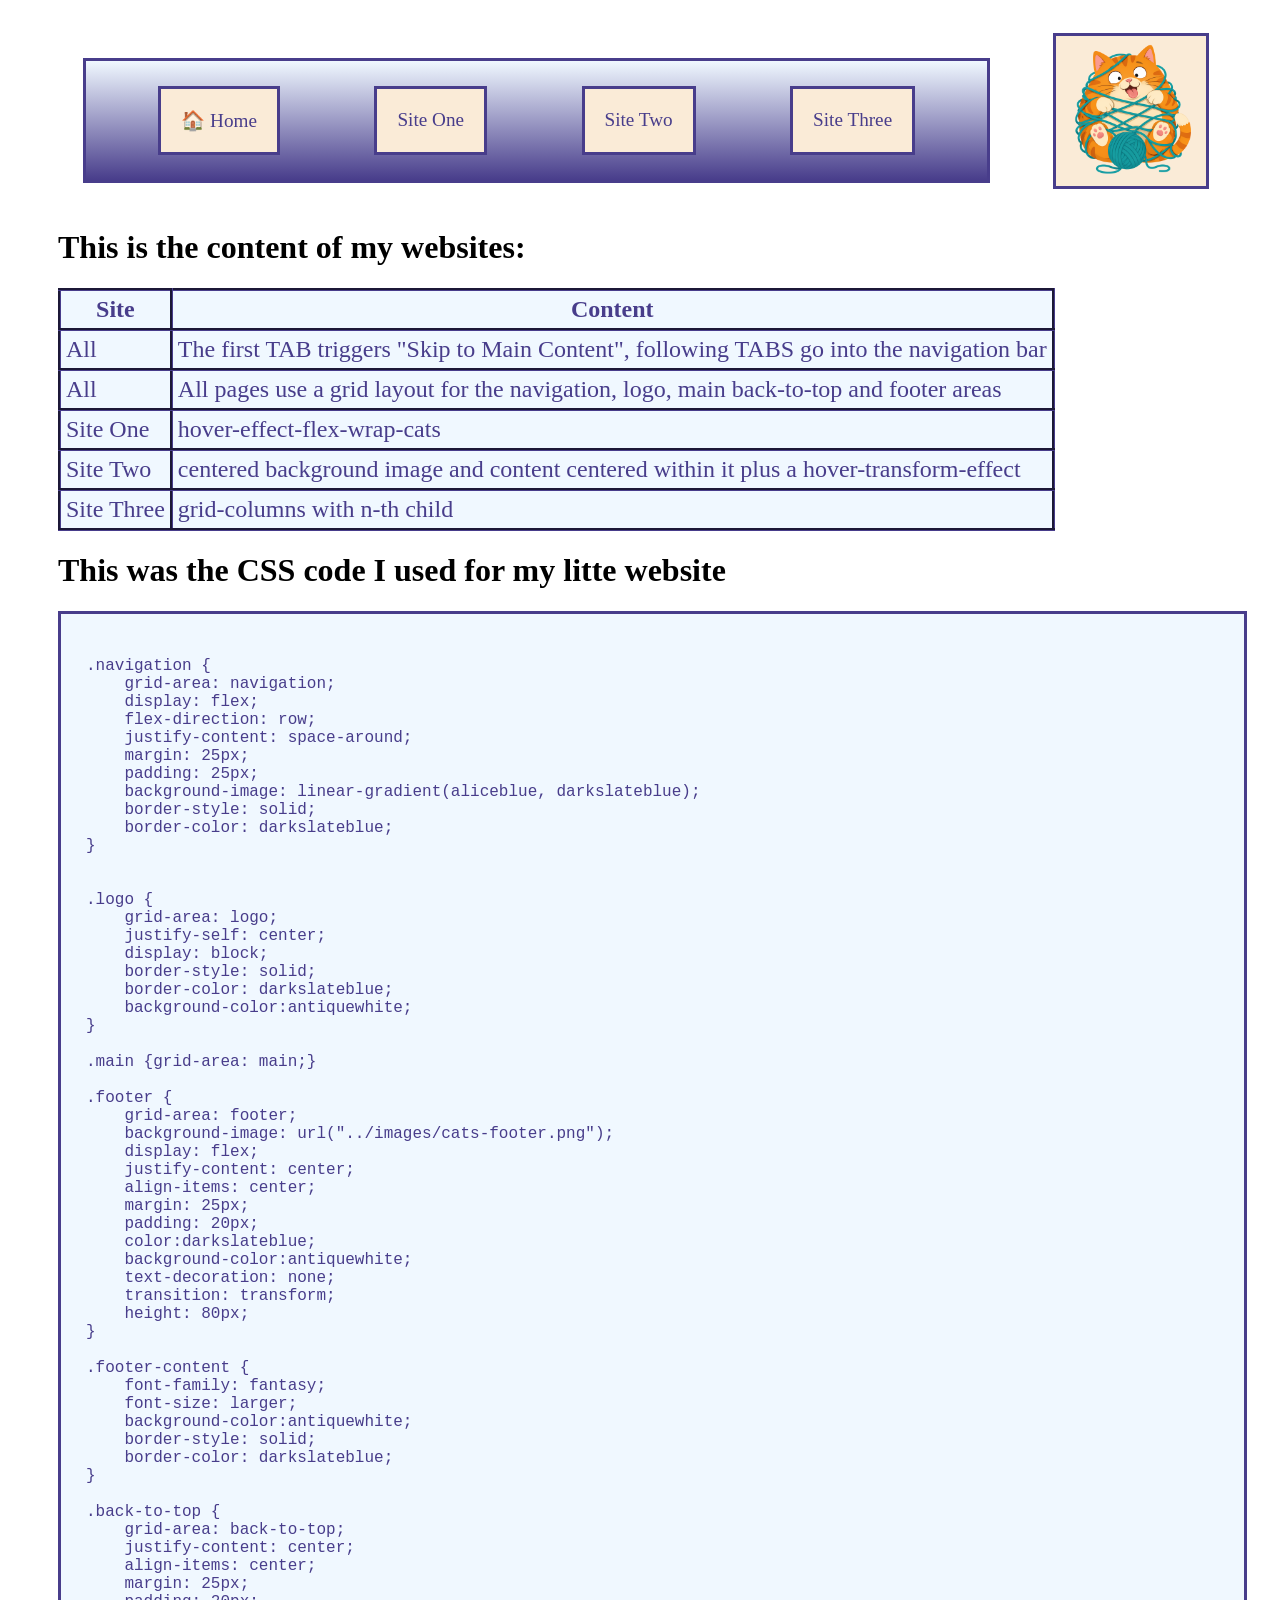
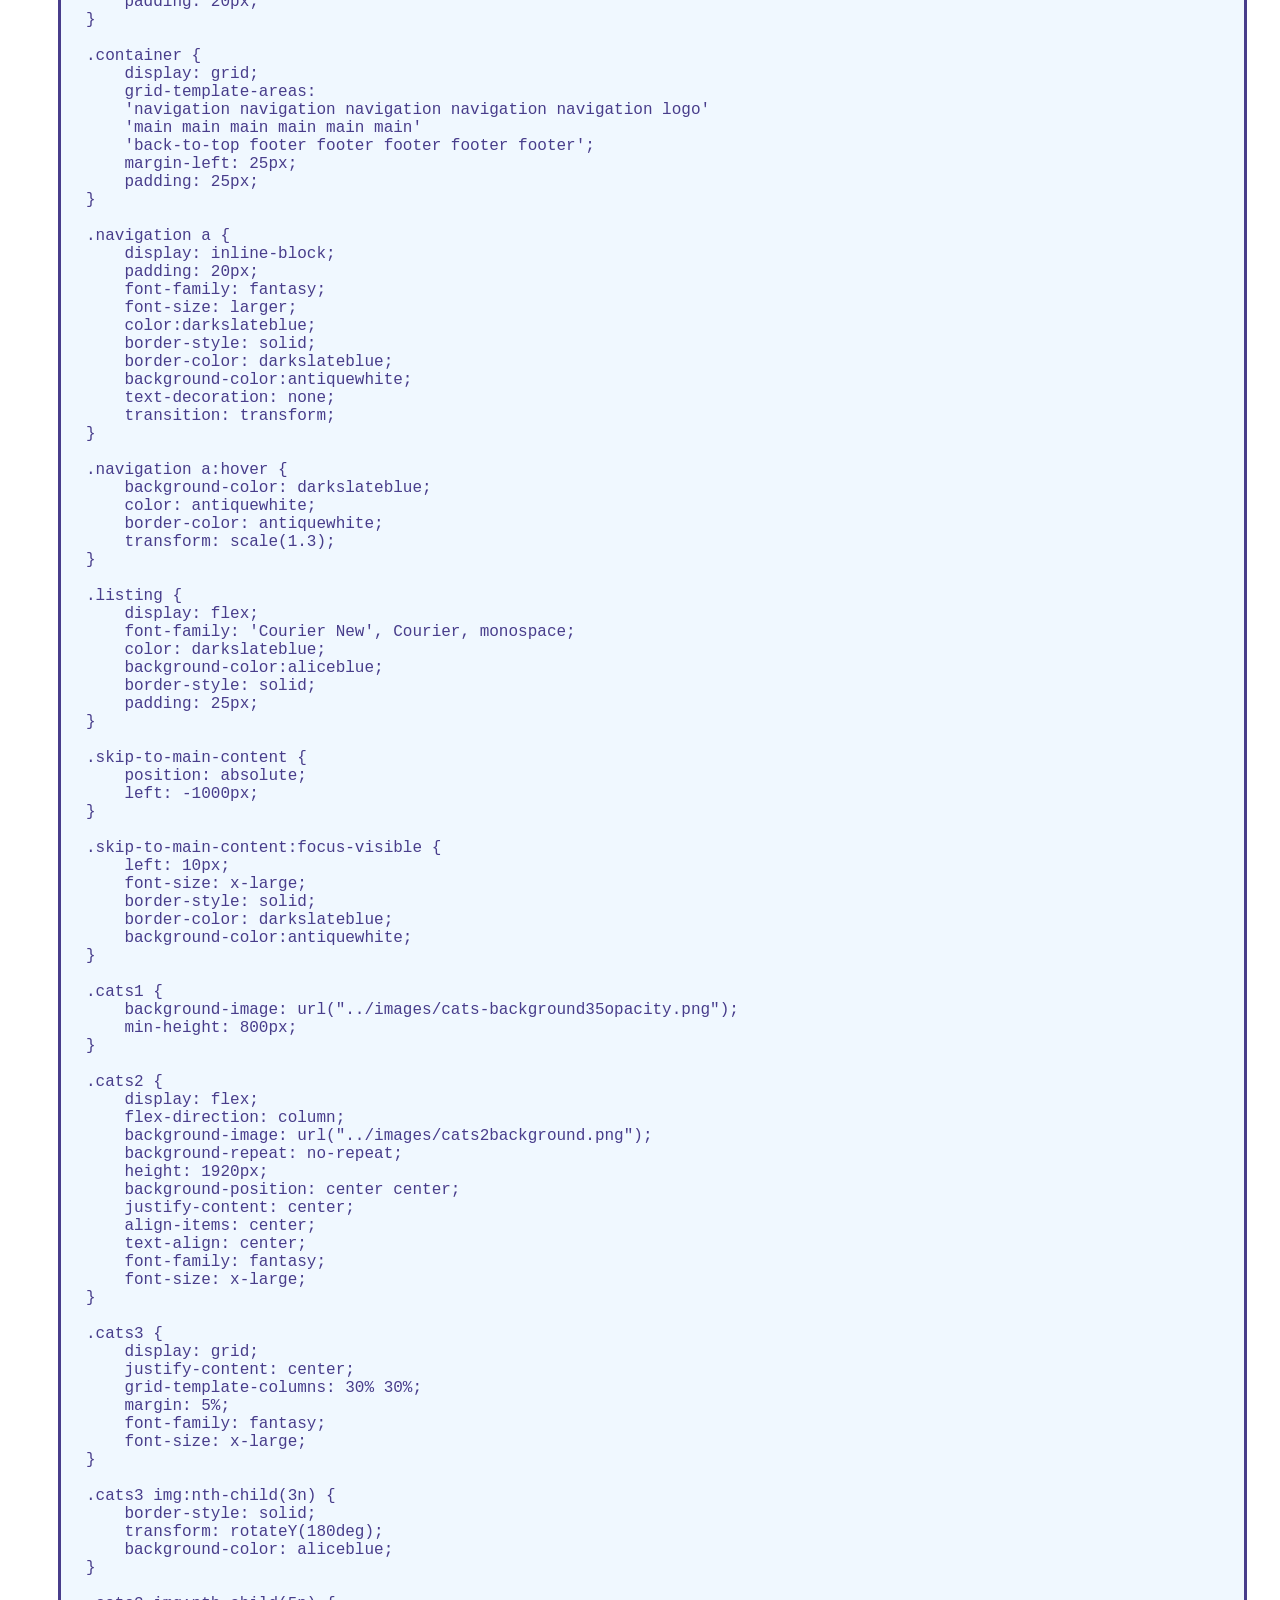
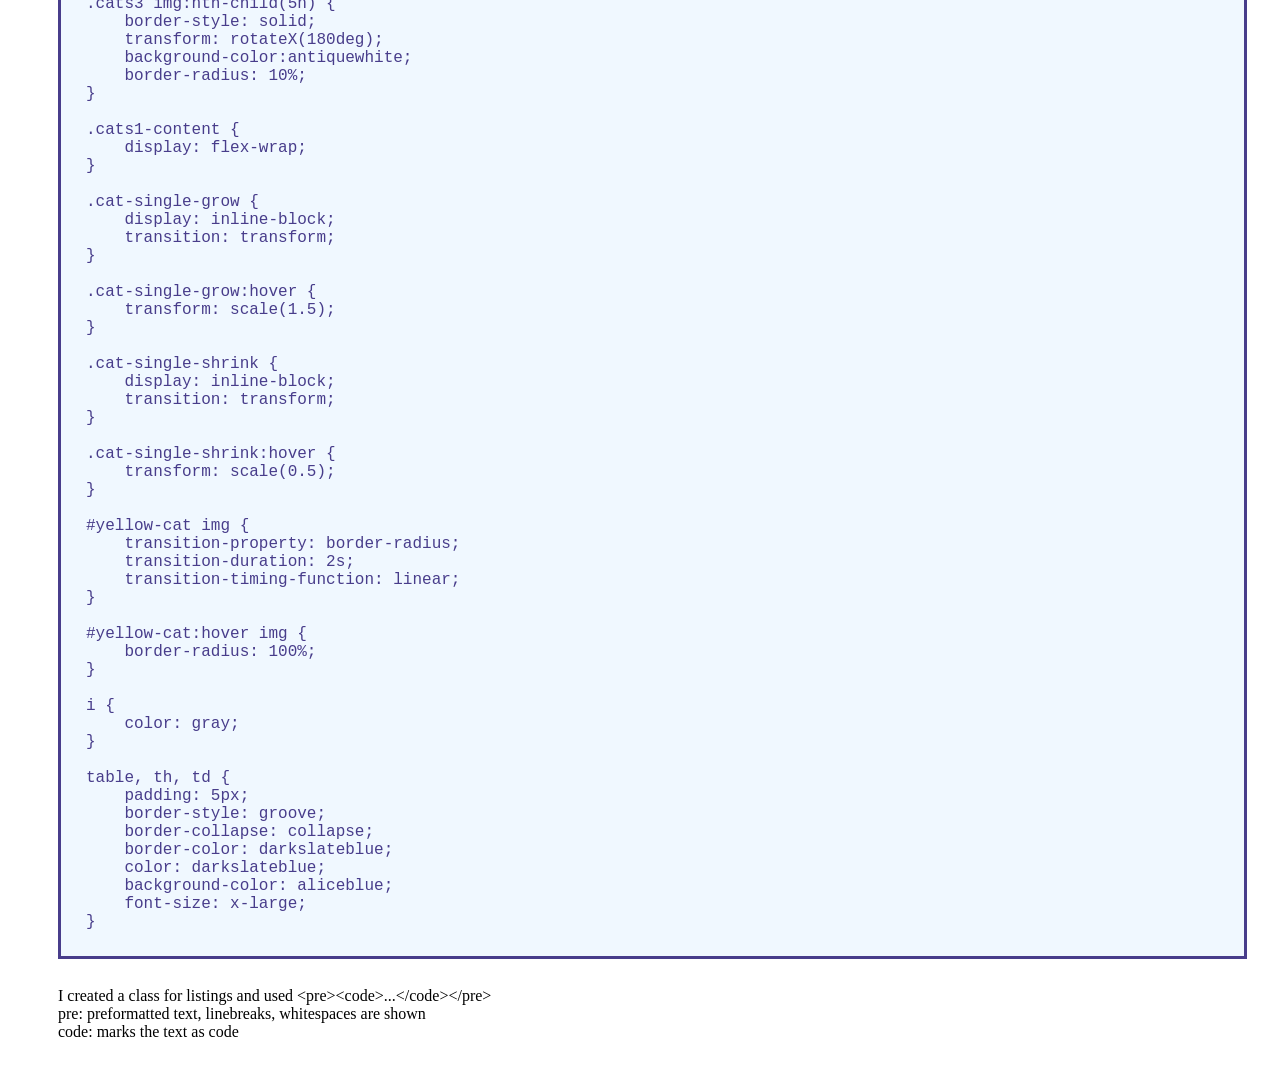
<file: index.html>
<!DOCTYPE html>
<html lang="en">

<head>
    <meta charset="UTF-8">
    <meta name="viewport" content="width=device-width, initial-scale=1.0">
    <title>Document</title>
    <link rel="stylesheet" href="css/style.css">
</head>

<body>
    <a href="#main-content" class="skip-to-main-content">Skip to main content</a>
    <div class="container">
        <nav class="navigation">
            <a href="index.html">&#127968; Home</a>
            <a href="site1.html">Site One</a>
            <a href="site2.html">Site Two</a>
            <a href="site3.html">Site Three</a>
        </nav>

        <img src="images/logo.png" class="logo" alt="A logo cat" width="150">


        <main id="main-content" class="main">
            <h1>This is the content of my websites:</h1>
            <table>
                <tr>
                    <th>Site</th>
                    <th>Content</th>
                </tr>
                <tr>
                    <td>All</td>
                    <td>The first TAB triggers "Skip to Main Content", following TABS go into the navigation bar</td>
                </tr>
                 <tr>
                    <td>All</td>
                    <td>All pages use a grid layout for the navigation, logo, main back-to-top and footer areas</td>
                </tr>
                <tr>
                    <td>Site One</td>
                    <td>hover-effect-flex-wrap-cats</td>
                </tr>
                <tr>
                    <td>Site Two</td>
                    <td>centered background image and content centered within it plus a hover-transform-effect</td>
                </tr>
                <tr>
                    <td>Site Three</td>
                    <td>grid-columns with n-th child</td>
                </tr>
            </table>
            <h1>This was the CSS code I used for my litte website</h1>
            <pre>
<code class="listing">
.navigation {
    grid-area: navigation;
    display: flex;
    flex-direction: row;
    justify-content: space-around;
    margin: 25px;
    padding: 25px;
    background-image: linear-gradient(aliceblue, darkslateblue);
    border-style: solid;
    border-color: darkslateblue;
}


.logo {
    grid-area: logo;
    justify-self: center;
    display: block;
    border-style: solid;
    border-color: darkslateblue;
    background-color:antiquewhite;
}

.main {grid-area: main;}

.footer {
    grid-area: footer;
    background-image: url("../images/cats-footer.png");
    display: flex;
    justify-content: center;
    align-items: center;
    margin: 25px;
    padding: 20px;
    color:darkslateblue;
    background-color:antiquewhite;
    text-decoration: none;
    transition: transform;
    height: 80px;
}

.footer-content {
    font-family: fantasy;
    font-size: larger;
    background-color:antiquewhite;
    border-style: solid;
    border-color: darkslateblue;
}

.back-to-top {
    grid-area: back-to-top;
    justify-content: center;
    align-items: center;
    margin: 25px;
    padding: 20px;
}

.container {
    display: grid;
    grid-template-areas: 
    'navigation navigation navigation navigation navigation logo'
    'main main main main main main'
    'back-to-top footer footer footer footer footer';
    margin-left: 25px;
    padding: 25px;
}

.navigation a {
    display: inline-block;
    padding: 20px;
    font-family: fantasy;
    font-size: larger;
    color:darkslateblue;
    border-style: solid;
    border-color: darkslateblue;
    background-color:antiquewhite;
    text-decoration: none;
    transition: transform;
}

.navigation a:hover {
    background-color: darkslateblue;
    color: antiquewhite;
    border-color: antiquewhite;
    transform: scale(1.3);
}

.listing {
    display: flex;
    font-family: 'Courier New', Courier, monospace;
    color: darkslateblue;
    background-color:aliceblue;
    border-style: solid;
    padding: 25px;
}

.skip-to-main-content {
    position: absolute;
    left: -1000px;
}

.skip-to-main-content:focus-visible {
    left: 10px;
    font-size: x-large;
    border-style: solid;
    border-color: darkslateblue;
    background-color:antiquewhite;
}

.cats1 {
    background-image: url("../images/cats-background35opacity.png");
    min-height: 800px;
}

.cats2 {
    display: flex;
    flex-direction: column;
    background-image: url("../images/cats2background.png");
    background-repeat: no-repeat;
    height: 1920px;
    background-position: center center;
    justify-content: center;
    align-items: center;
    text-align: center;
    font-family: fantasy;
    font-size: x-large;
}

.cats3 {
    display: grid;
    justify-content: center;
    grid-template-columns: 30% 30%;
    margin: 5%;
    font-family: fantasy;
    font-size: x-large;
}

.cats3 img:nth-child(3n) {
    border-style: solid;
    transform: rotateY(180deg);
    background-color: aliceblue;
}

.cats3 img:nth-child(5n) {
    border-style: solid;
    transform: rotateX(180deg);
    background-color:antiquewhite;
    border-radius: 10%;
}

.cats1-content {
    display: flex-wrap;
}

.cat-single-grow {
    display: inline-block;
    transition: transform;
}

.cat-single-grow:hover {
    transform: scale(1.5);
}

.cat-single-shrink {
    display: inline-block;
    transition: transform;
}

.cat-single-shrink:hover {
    transform: scale(0.5);
}

#yellow-cat img {
    transition-property: border-radius;
    transition-duration: 2s;
    transition-timing-function: linear;
}

#yellow-cat:hover img {
    border-radius: 100%;
}

i {
    color: gray;
}

table, th, td {
    padding: 5px;
    border-style: groove;
    border-collapse: collapse;
    border-color: darkslateblue;
    color: darkslateblue;
    background-color: aliceblue;
    font-size: x-large;
}
</code>
</pre>

            <div>
                I created a class for listings and used &lt;pre&gt;&lt;code&gt;...&lt;/code&gt;&lt;/pre&gt;<br>
                pre: preformatted text, linebreaks, whitespaces are shown<br>
                code: marks the text as code
            </div>


        </main>
    </div>
</body>

</html>
</file>
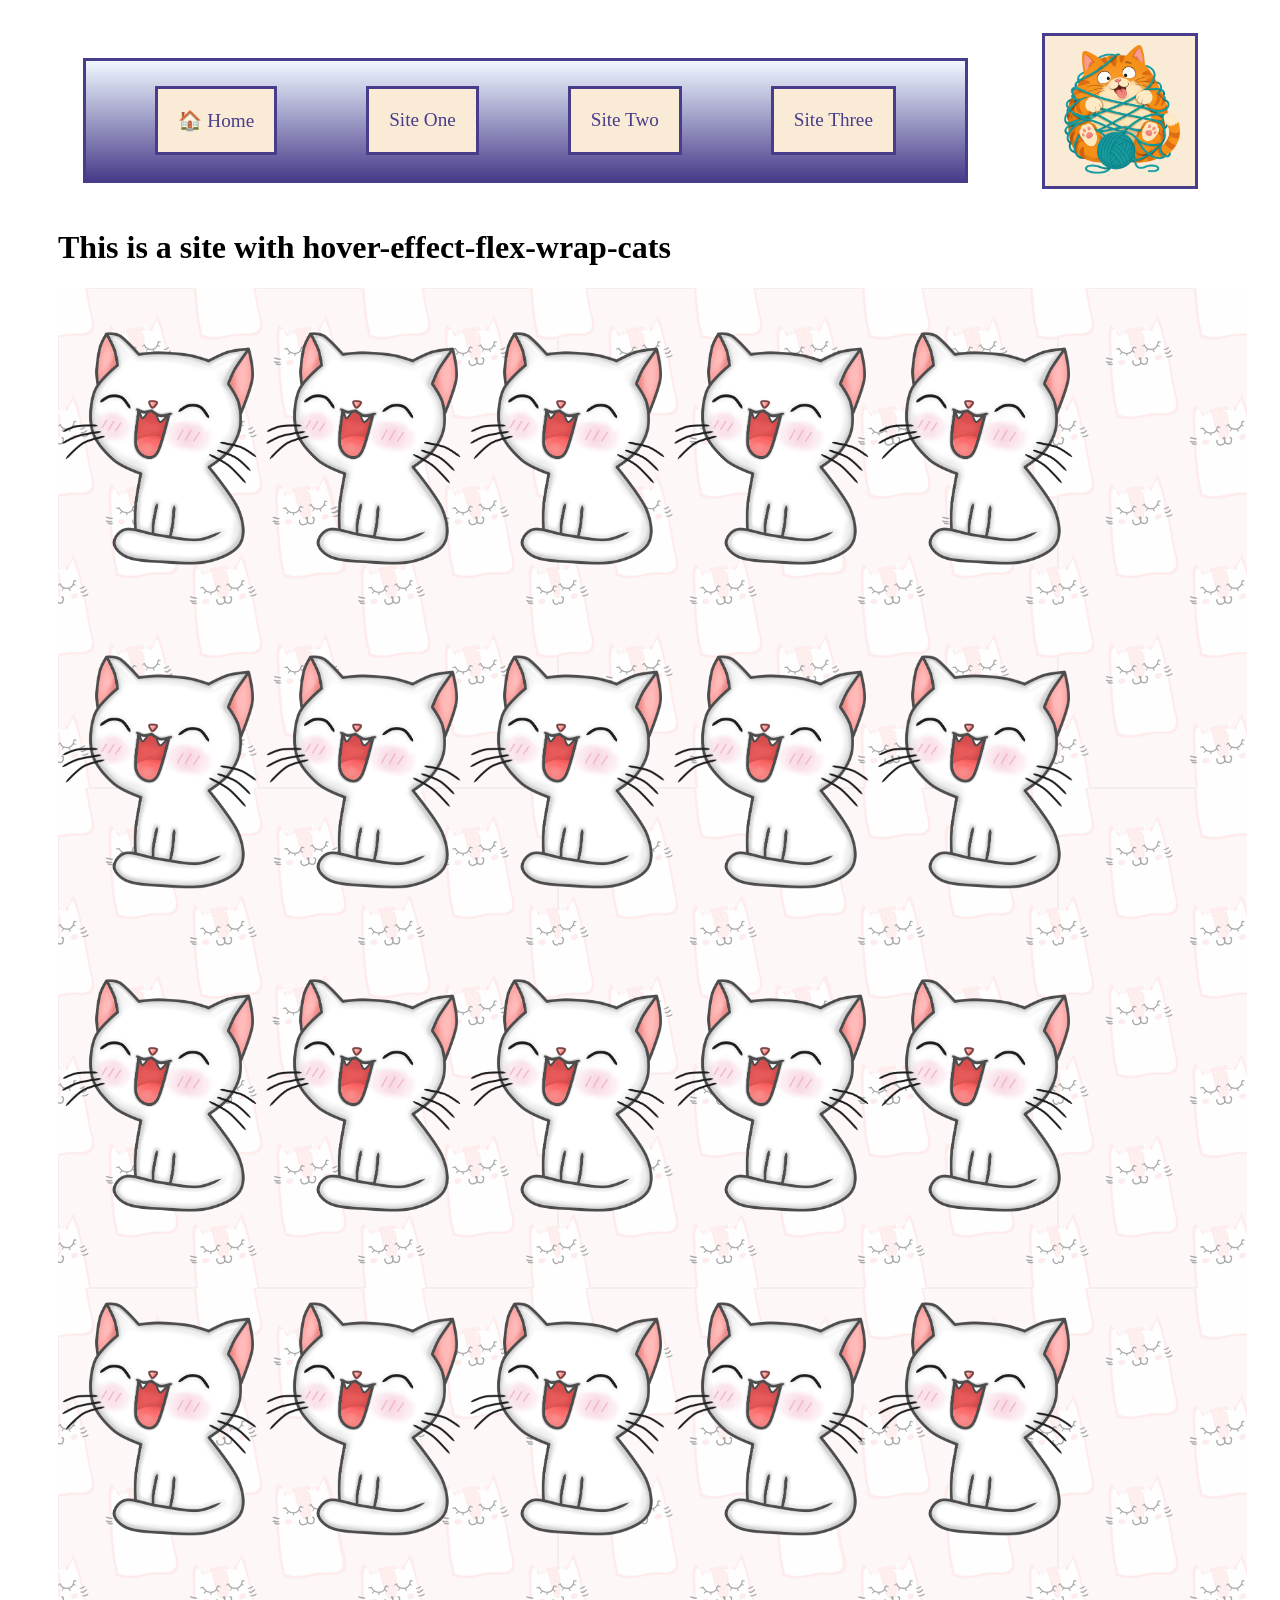
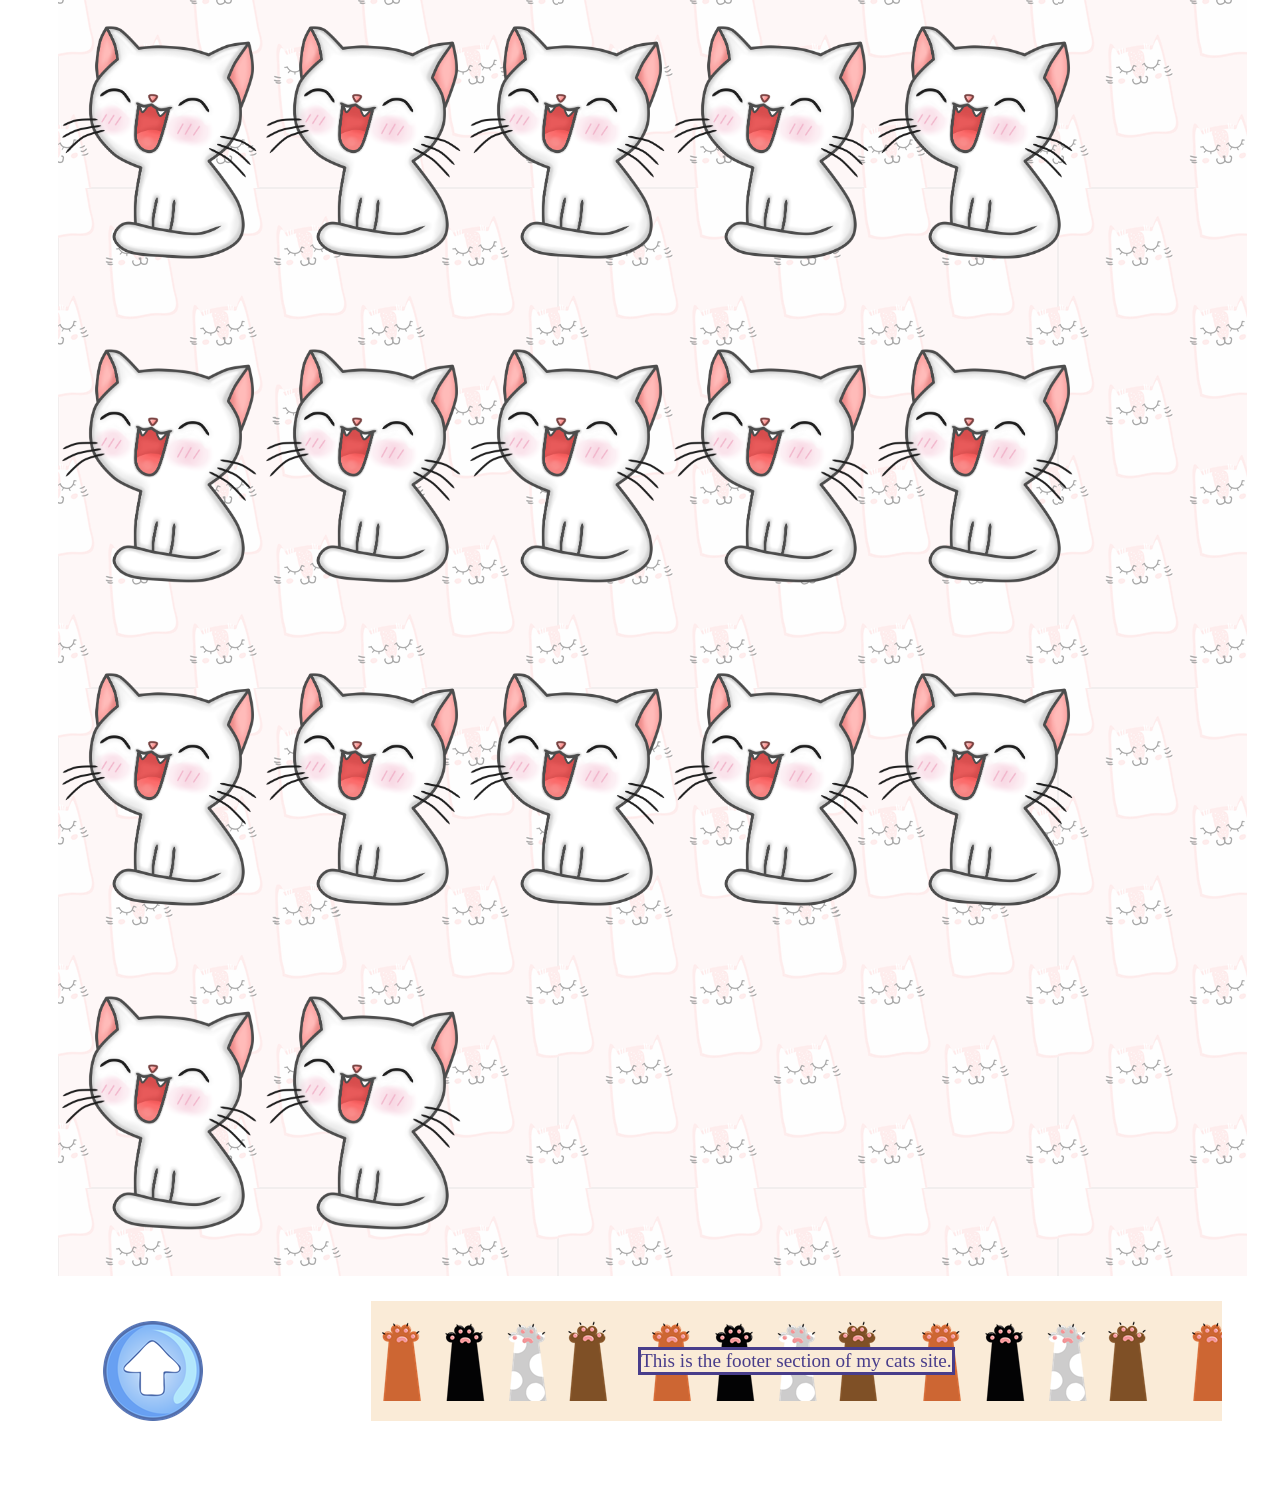
<file: site1.html>
<!DOCTYPE html>
<html lang="en">

<head>
    <meta charset="UTF-8">
    <meta name="viewport" content="width=device-width, initial-scale=1.0">
    <title>Document</title>
    <link rel="stylesheet" href="css/style.css">
</head>

<body>
    <a href="#main-content" class="skip-to-main-content">Skip to main content</a>
    <div class="container">

        <nav class="navigation">
            <a href="index.html">&#127968; Home</a>
            <a href="site1.html">Site One</a>
            <a href="site2.html">Site Two</a>
            <a href="site3.html">Site Three</a>
        </nav>

        <img src="images/logo.png" class="logo" alt="A logo cat" width="150">


        <main id="main-content" class="main">
            <h1>This is a site with hover-effect-flex-wrap-cats</h1>

            <div class="cats1">
                <div class="cats1-content">
                    <img src="images/cat-single.png" width="200" class="cat-single-grow" alt="a growing cat">
                    <img src="images/cat-single.png" width="200" class="cat-single-shrink" alt="a shrinking cat">
                    <img src="images/cat-single.png" width="200" class="cat-single-grow" alt="a growing cat">
                    <img src="images/cat-single.png" width="200" class="cat-single-shrink" alt="a shrinking cat">
                    <img src="images/cat-single.png" width="200" class="cat-single-grow" alt="a growing cat">
                    <img src="images/cat-single.png" width="200" class="cat-single-shrink" alt="a shrinking cat">
                    <img src="images/cat-single.png" width="200" class="cat-single-grow" alt="a growing cat">
                    <img src="images/cat-single.png" width="200" class="cat-single-shrink" alt="a shrinking cat">
                    <img src="images/cat-single.png" width="200" class="cat-single-grow" alt="a growing cat">
                    <img src="images/cat-single.png" width="200" class="cat-single-shrink" alt="a shrinking cat">
                    <img src="images/cat-single.png" width="200" class="cat-single-grow" alt="a growing cat">
                    <img src="images/cat-single.png" width="200" class="cat-single-shrink" alt="a shrinking cat">
                    <img src="images/cat-single.png" width="200" class="cat-single-grow" alt="a growing cat">
                    <img src="images/cat-single.png" width="200" class="cat-single-shrink" alt="a shrinking cat">
                    <img src="images/cat-single.png" width="200" class="cat-single-grow" alt="a growing cat">
                    <img src="images/cat-single.png" width="200" class="cat-single-shrink" alt="a shrinking cat">
                    <img src="images/cat-single.png" width="200" class="cat-single-grow" alt="a growing cat">
                    <img src="images/cat-single.png" width="200" class="cat-single-shrink" alt="a shrinking cat">
                    <img src="images/cat-single.png" width="200" class="cat-single-grow" alt="a growing cat">
                    <img src="images/cat-single.png" width="200" class="cat-single-shrink" alt="a shrinking cat">
                    <img src="images/cat-single.png" width="200" class="cat-single-grow" alt="a growing cat">
                    <img src="images/cat-single.png" width="200" class="cat-single-shrink" alt="a shrinking cat">
                    <img src="images/cat-single.png" width="200" class="cat-single-grow" alt="a growing cat">
                    <img src="images/cat-single.png" width="200" class="cat-single-shrink" alt="a shrinking cat">
                    <img src="images/cat-single.png" width="200" class="cat-single-grow" alt="a growing cat">
                    <img src="images/cat-single.png" width="200" class="cat-single-shrink" alt="a shrinking cat">
                    <img src="images/cat-single.png" width="200" class="cat-single-grow" alt="a growing cat">
                    <img src="images/cat-single.png" width="200" class="cat-single-shrink" alt="a shrinking cat">
                    <img src="images/cat-single.png" width="200" class="cat-single-grow" alt="a growing cat">
                    <img src="images/cat-single.png" width="200" class="cat-single-shrink" alt="a shrinking cat">
                    <img src="images/cat-single.png" width="200" class="cat-single-grow" alt="a growing cat">
                    <img src="images/cat-single.png" width="200" class="cat-single-shrink" alt="a shrinking cat">
                    <img src="images/cat-single.png" width="200" class="cat-single-grow" alt="a growing cat">
                    <img src="images/cat-single.png" width="200" class="cat-single-shrink" alt="a shrinking cat">
                    <img src="images/cat-single.png" width="200" class="cat-single-grow" alt="a growing cat">
                    <img src="images/cat-single.png" width="200" class="cat-single-shrink" alt="a shrinking cat">
                    <img src="images/cat-single.png" width="200" class="cat-single-grow" alt="a growing cat">
                </div>
            </div>

        </main>

        <div class="back-to-top"><a href="#main-content"><img src="images/top.png" height="100" alt="back to top"></a></div>

        <div class="footer">            
            <div class="footer-content">This is the footer section of my cats site.</div>
        </div>

    </div>
</body>

</html>
</file>
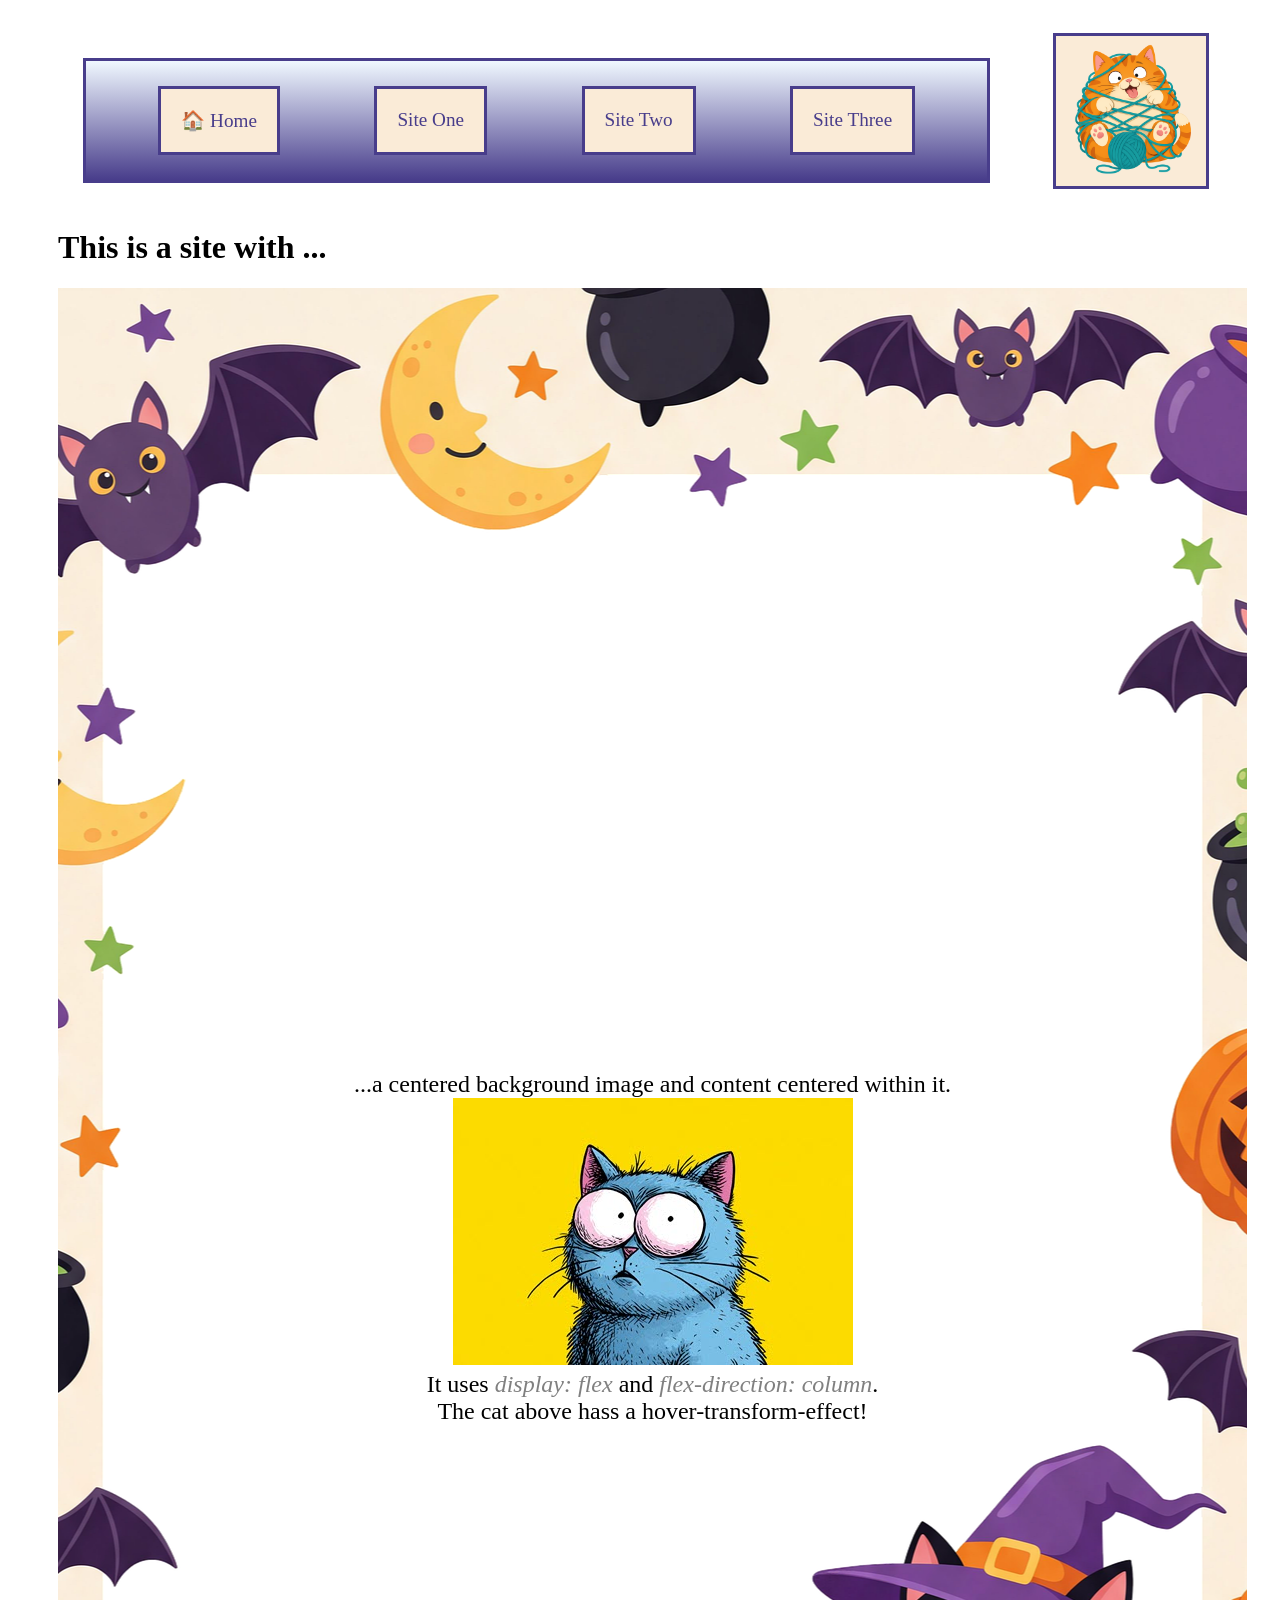
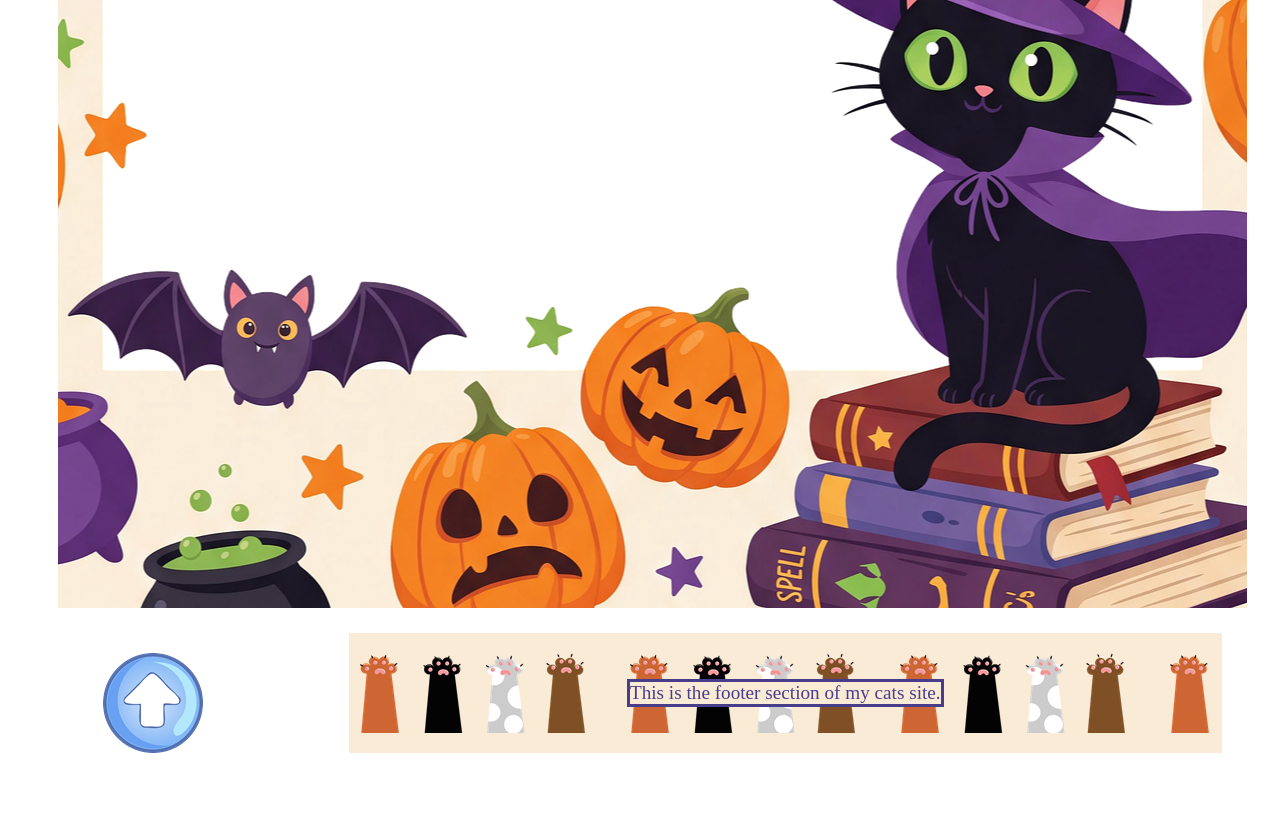
<file: site2.html>
<!DOCTYPE html>
<html lang="en">

<head>
    <meta charset="UTF-8">
    <meta name="viewport" content="width=device-width, initial-scale=1.0">
    <title>Document</title>
    <link rel="stylesheet" href="css/style.css">
</head>

<body>
    <a href="#main-content" class="skip-to-main-content">Skip to main content</a>
    <div class="container">

        <nav class="navigation">
            <a href="index.html">&#127968; Home</a>
            <a href="site1.html">Site One</a>
            <a href="site2.html">Site Two</a>
            <a href="site3.html">Site Three</a>
        </nav>

        <img src="images/logo.png" class="logo" alt="A logo cat" width="150">


        <main id="main-content" class="main">
            <h1>This is a site with ...</h1>

            <div class="cats2">
                <div>...a centered background image and content centered within it.</div>
                <div id="yellow-cat"><img src="images/yellow-cat.jpg" alt="a transforming cat"></div>
                <div>It uses <i>display: flex</i> and <i>flex-direction: column</i>.</div>
                <div>The cat above hass a hover-transform-effect!</div>
            </div>

        </main>

        <div class="back-to-top"><a href="#main-content"><img src="images/top.png" height="100" alt="back to top"></a></div>

        <div class="footer">            
            <div class="footer-content">This is the footer section of my cats site.</div>
        </div>

    </div>
</body>

</html>
</file>
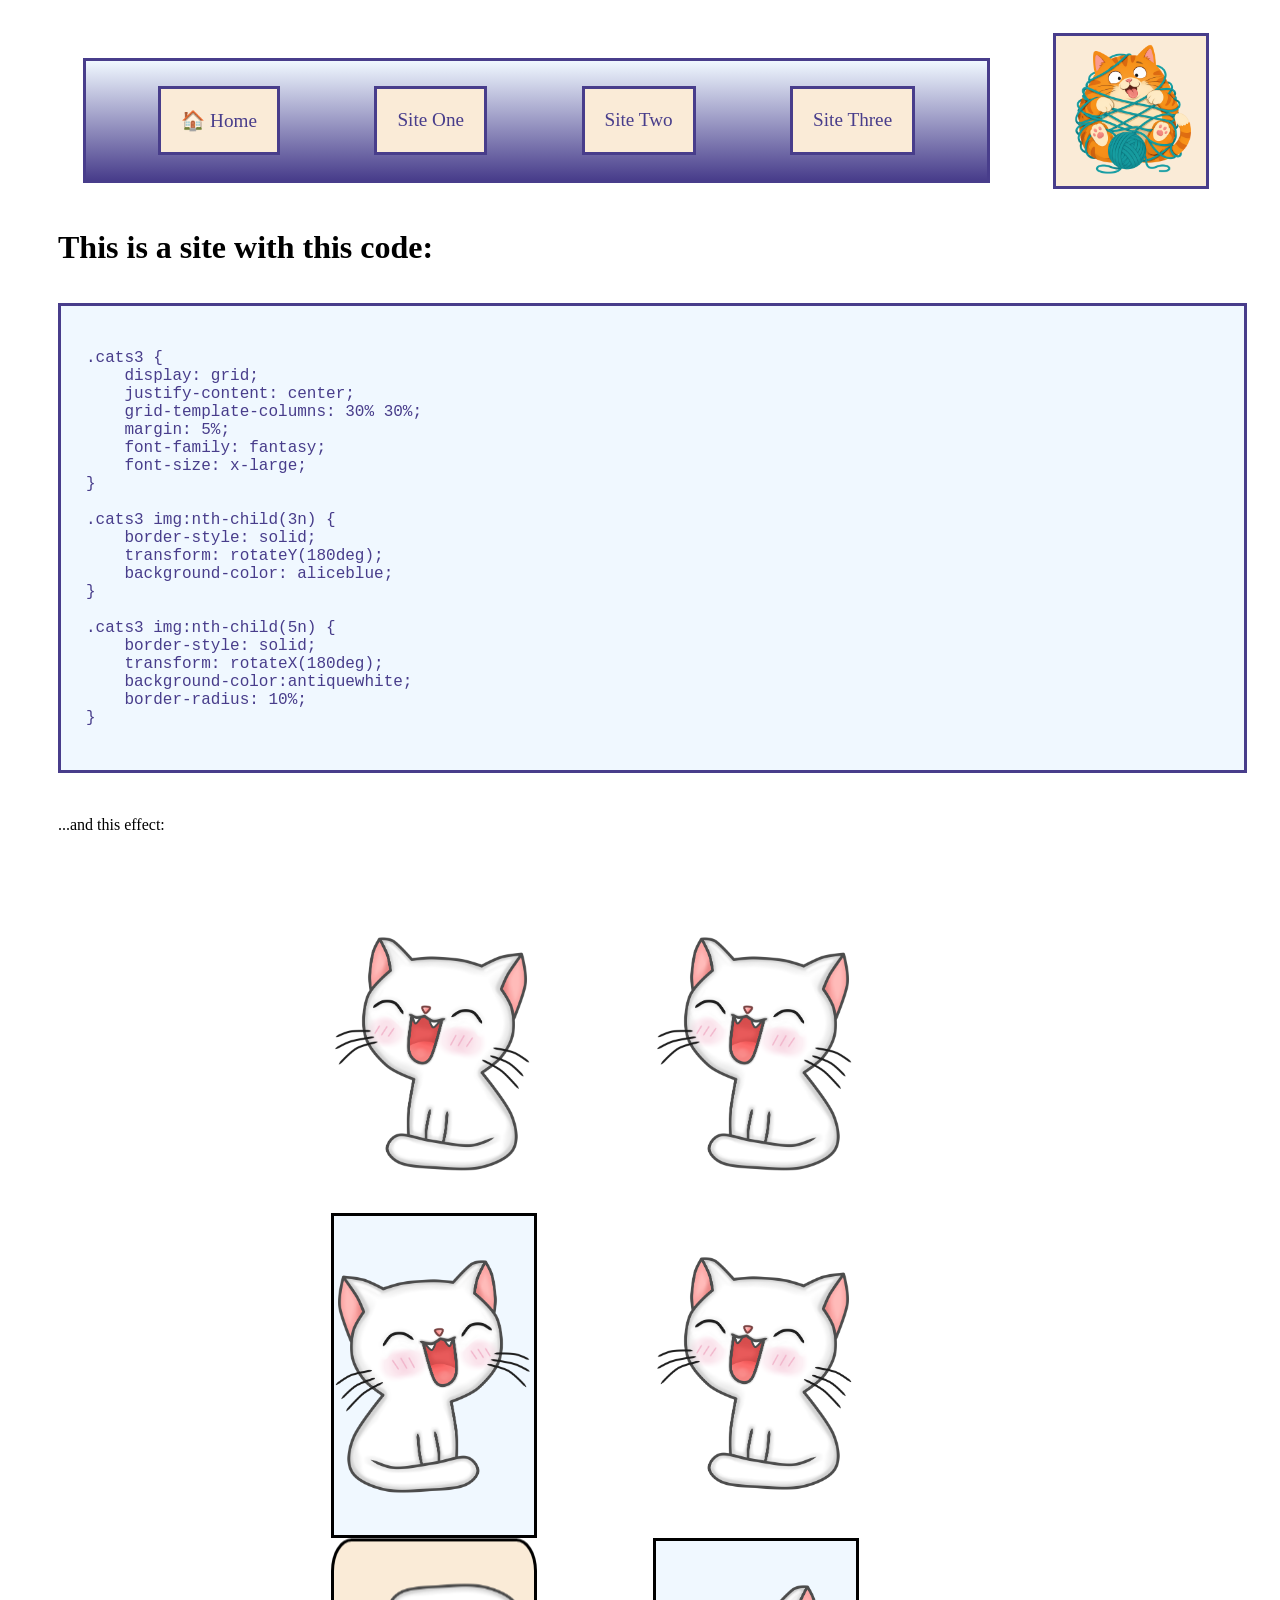
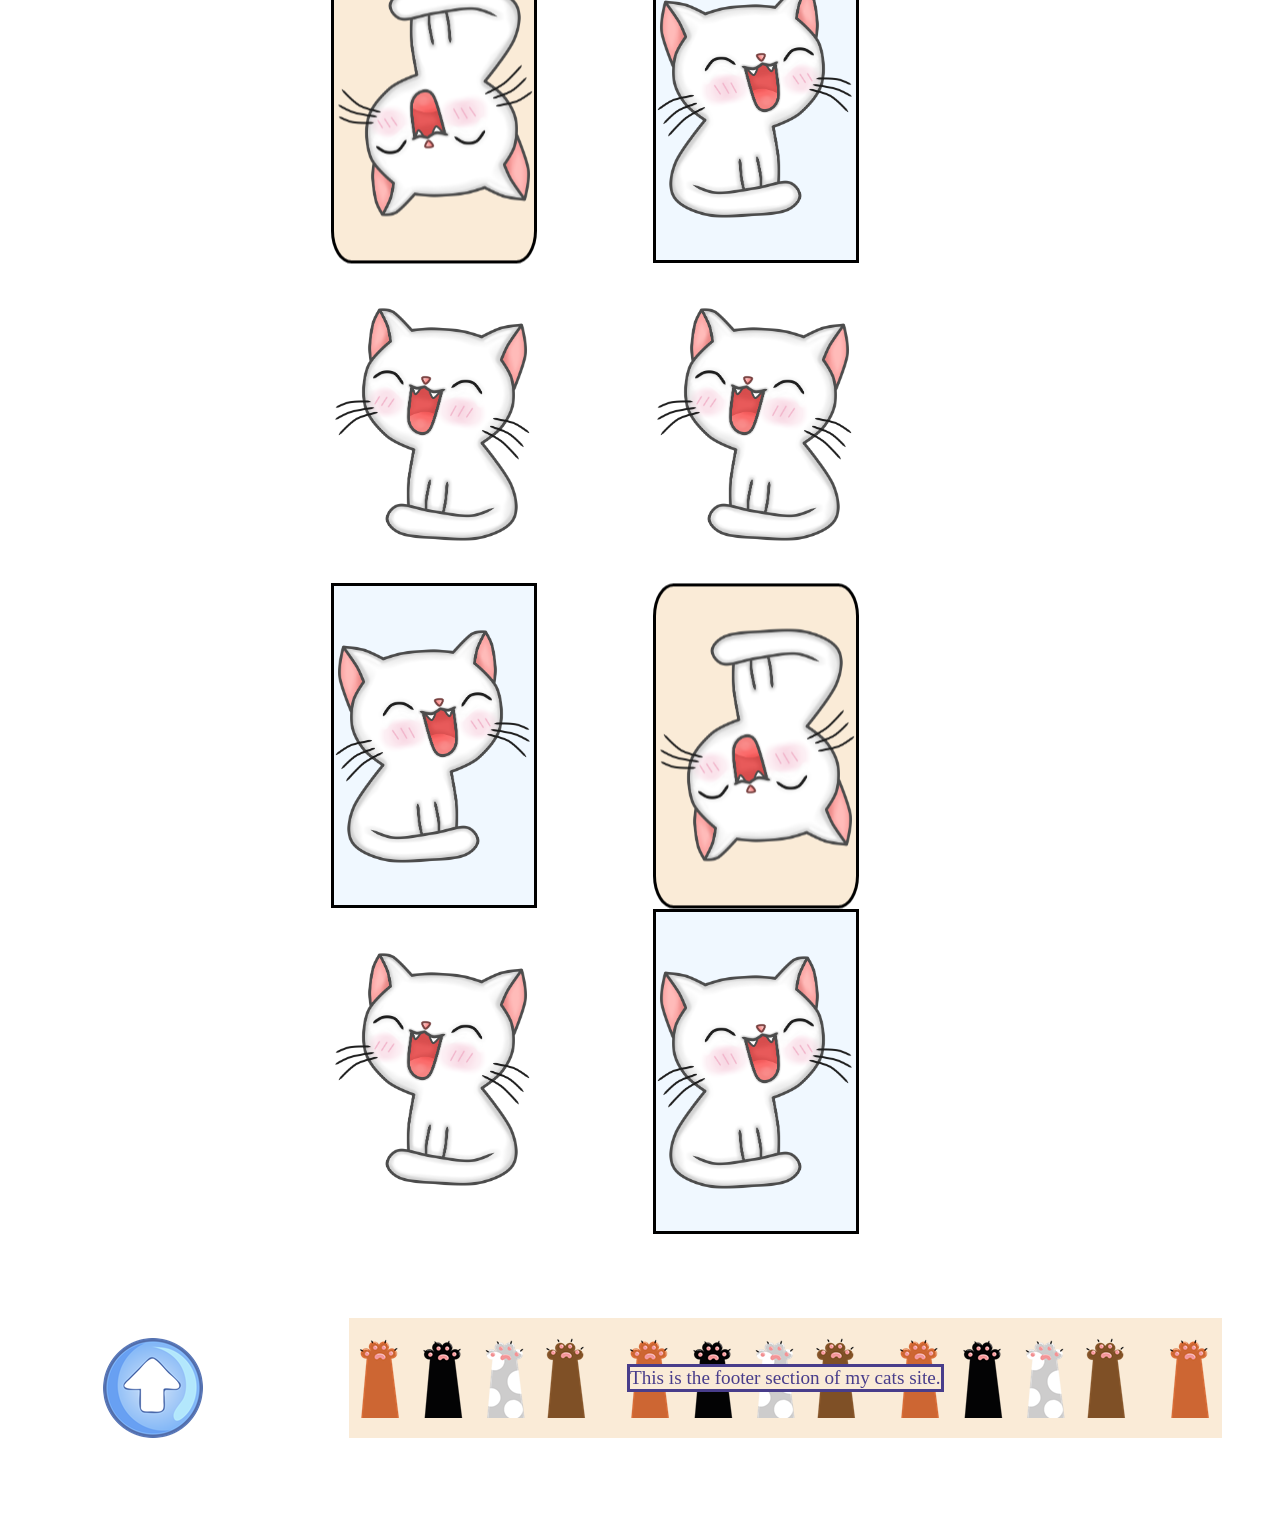
<file: site3.html>
<!DOCTYPE html>
<html lang="en">

<head>
    <meta charset="UTF-8">
    <meta name="viewport" content="width=device-width, initial-scale=1.0">
    <title>Document</title>
    <link rel="stylesheet" href="css/style.css">
</head>

<body>
    <a href="#main-content" class="skip-to-main-content">Skip to main content</a>
    <div class="container">

        <nav class="navigation">
            <a href="index.html">&#127968; Home</a>
            <a href="site1.html">Site One</a>
            <a href="site2.html">Site Two</a>
            <a href="site3.html">Site Three</a>
        </nav>

        <img src="images/logo.png" class="logo" alt="A logo cat" width="150">


        <main id="main-content" class="main">
            <h1>This is a site with this code:</h1>

                        <pre>
                <code class="listing">
.cats3 {
    display: grid;
    justify-content: center;
    grid-template-columns: 30% 30%;
    margin: 5%;
    font-family: fantasy;
    font-size: x-large;
}

.cats3 img:nth-child(3n) {
    border-style: solid;
    transform: rotateY(180deg);
    background-color: aliceblue;
}

.cats3 img:nth-child(5n) {
    border-style: solid;
    transform: rotateX(180deg);
    background-color:antiquewhite;
    border-radius: 10%;
}
                </code>
            </pre>

            <div>...and this effect:</div>

            <div class="cats3">
                <img src="images/cat-single.png" width="200" alt="cats to be transformed via n-th child">
                <img src="images/cat-single.png" width="200" alt="cats to be transformed via n-th child">
                <img src="images/cat-single.png" width="200" alt="cats to be transformed via n-th child">
                <img src="images/cat-single.png" width="200" alt="cats to be transformed via n-th child">
                <img src="images/cat-single.png" width="200" alt="cats to be transformed via n-th child">
                <img src="images/cat-single.png" width="200" alt="cats to be transformed via n-th child">
                <img src="images/cat-single.png" width="200" alt="cats to be transformed via n-th child">
                <img src="images/cat-single.png" width="200" alt="cats to be transformed via n-th child">
                <img src="images/cat-single.png" width="200" alt="cats to be transformed via n-th child">
                <img src="images/cat-single.png" width="200" alt="cats to be transformed via n-th child">
                <img src="images/cat-single.png" width="200" alt="cats to be transformed via n-th child">
                <img src="images/cat-single.png" width="200" alt="cats to be transformed via n-th child">
            </div>
        </main>

        <div class="back-to-top"><a href="#main-content"><img src="images/top.png" height="100" alt="back to top"></a></div>

        <div class="footer">            
            <div class="footer-content">This is the footer section of my cats site.</div>
        </div>

    </div>
</body>

</html>
</file>
<file: css/style.css>
.navigation {
    grid-area: navigation;
    display: flex;
    flex-direction: row;
    justify-content: space-around;
    margin: 25px;
    padding: 25px;
    background-image: linear-gradient(aliceblue, darkslateblue);
    border-style: solid;
    border-color: darkslateblue;
}


.logo {
    grid-area: logo;
    justify-self: center;
    display: block;
    border-style: solid;
    border-color: darkslateblue;
    background-color:antiquewhite;
}

.main {grid-area: main;}

.footer {
    grid-area: footer;
    background-image: url("../images/cats-footer.png");
    display: flex;
    justify-content: center;
    align-items: center;
    margin: 25px;
    padding: 20px;
    color:darkslateblue;
    background-color:antiquewhite;
    text-decoration: none;
    transition: transform;
    height: 80px;
}

.footer-content {
    font-family: fantasy;
    font-size: larger;
    background-color:antiquewhite;
    border-style: solid;
    border-color: darkslateblue;
}

.back-to-top {
    grid-area: back-to-top;
    justify-content: center;
    align-items: center;
    margin: 25px;
    padding: 20px;
}

.container {
    display: grid;
    grid-template-areas: 
    'navigation navigation navigation navigation navigation logo'
    'main main main main main main'
    'back-to-top footer footer footer footer footer';
    margin-left: 25px;
    padding: 25px;
}

.navigation a {
    display: inline-block;
    padding: 20px;
    font-family: fantasy;
    font-size: larger;
    color:darkslateblue;
    border-style: solid;
    border-color: darkslateblue;
    background-color:antiquewhite;
    text-decoration: none;
    transition: transform;
}

.navigation a:hover {
    background-color: darkslateblue;
    color: antiquewhite;
    border-color: antiquewhite;
    transform: scale(1.3);
}

.listing {
    display: flex;
    font-family: 'Courier New', Courier, monospace;
    color: darkslateblue;
    background-color:aliceblue;
    border-style: solid;
    padding: 25px;
}

.skip-to-main-content {
    position: absolute;
    left: -1000px;
}

.skip-to-main-content:focus-visible {
    left: 10px;
    font-size: x-large;
    border-style: solid;
    border-color: darkslateblue;
    background-color:antiquewhite;
}

.cats1 {
    background-image: url("../images/cats-background35opacity.png");
    min-height: 800px;
}

.cats2 {
    display: flex;
    flex-direction: column;
    background-image: url("../images/cats2background.png");
    background-repeat: no-repeat;
    height: 1920px;
    background-position: center center;
    justify-content: center;
    align-items: center;
    text-align: center;
    font-family: fantasy;
    font-size: x-large;
}

.cats3 {
    display: grid;
    justify-content: center;
    grid-template-columns: 30% 30%;
    margin: 5%;
    font-family: fantasy;
    font-size: x-large;
}

.cats3 img:nth-child(3n) {
    border-style: solid;
    transform: rotateY(180deg);
    background-color: aliceblue;
}

.cats3 img:nth-child(5n) {
    border-style: solid;
    transform: rotateX(180deg);
    background-color:antiquewhite;
    border-radius: 10%;
}

.cats1-content {
    display: flex-wrap;
}

.cat-single-grow {
    display: inline-block;
    transition: transform;
}

.cat-single-grow:hover {
    transform: scale(1.5);
}

.cat-single-shrink {
    display: inline-block;
    transition: transform;
}

.cat-single-shrink:hover {
    transform: scale(0.5);
}

#yellow-cat img {
    transition-property: border-radius;
    transition-duration: 2s;
    transition-timing-function: linear;
}

#yellow-cat:hover img {
    border-radius: 100%;
}

i {
    color: gray;
}

table, th, td {
    padding: 5px;
    border-style: groove;
    border-collapse: collapse;
    border-color: darkslateblue;
    color: darkslateblue;
    background-color: aliceblue;
    font-size: x-large;
}
</file>
